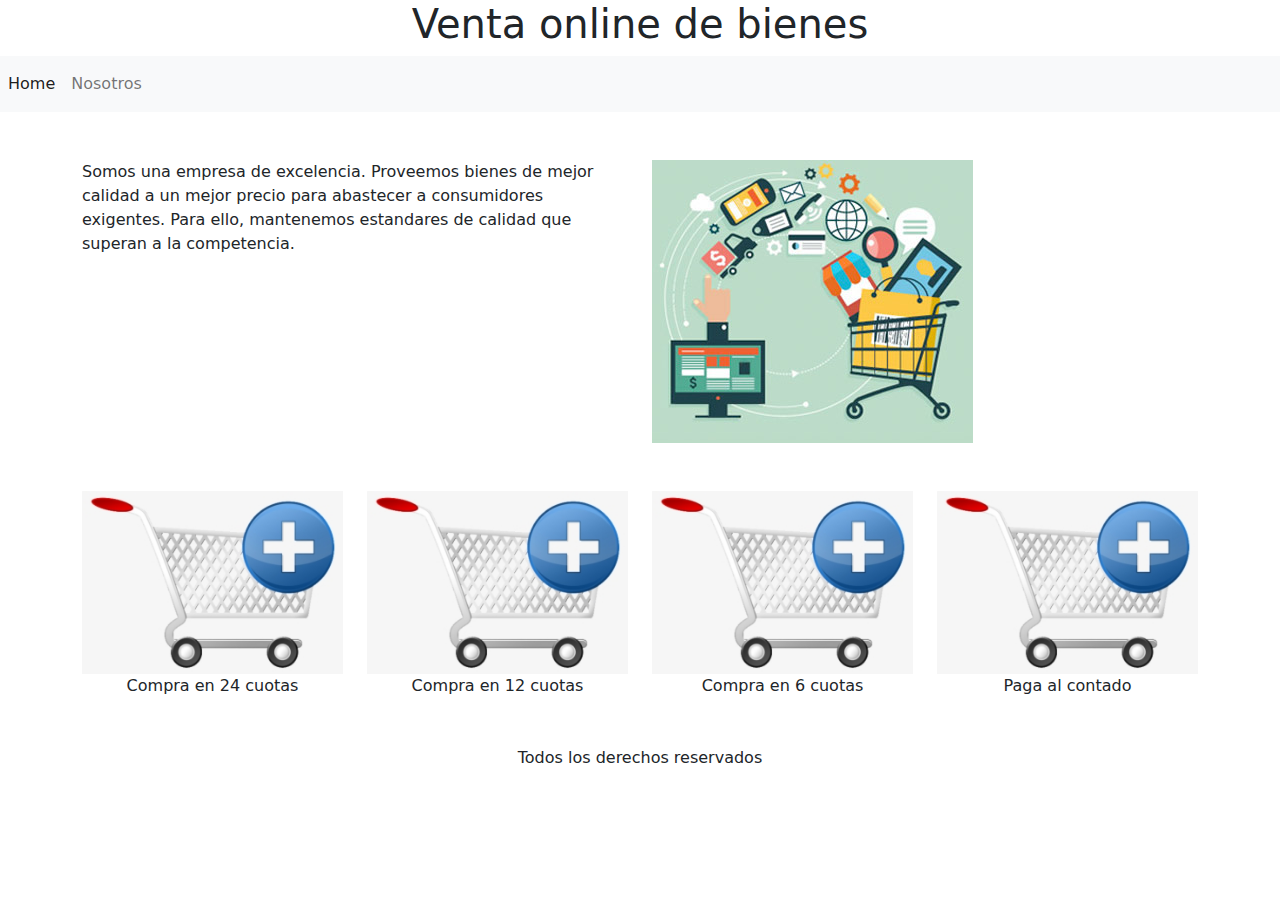
<file: index.html>
<!DOCTYPE html>
<html lang="en">
<head>
    <meta charset="UTF-8">
    <meta http-equiv="X-UA-Compatible" content="IE=edge">
    <meta name="viewport" content="width=device-width, initial-scale=1.0">
    <!--link bootstrap-->
    <link rel="stylesheet" href="css/bootstrap.min.css">
    <!--link CSS-->
    <link rel="stylesheet" href="cssP/main.css">
    <title>Clase Boot</title>
</head>
<body>




    <header class="row">
        
        <h1 class="col-12 text-center">
            Venta online de bienes
        </h1>

    </header>


    <!--Inicio menu de bootstrap-->

    <nav class="navbar navbar-expand-lg navbar-light bg-light row">
        <div class="container-fluid">
          
          <button class="navbar-toggler" type="button" data-bs-toggle="collapse" data-bs-target="#navbarText" aria-controls="navbarText" aria-expanded="false" aria-label="Toggle navigation">
            <span class="navbar-toggler-icon"></span>
          </button>
          <div class="collapse navbar-collapse" id="navbarText">
            <ul class="navbar-nav me-auto mb-2 mb-lg-0">
              <li class="nav-item">
                <a class="nav-link active" aria-current="page" href="#">Home</a>
              </li>
              <li class="nav-item">
                <a class="nav-link" href="Pages/Nosotros.html">Nosotros</a>
              </li>
              
            </ul>
            
          </div>
        </div>
      </nav>
    
    
    <!--Fin menu de bootstrap-->


    <main class="container pl-10">

        <div class="row">

            <p class="col-6 mt-5 " >

                Somos una empresa de excelencia. Proveemos bienes de mejor calidad a un mejor precio para abastecer a consumidores exigentes. Para ello, mantenemos estandares de calidad que superan a la competencia.


            </p>

            <div class="col-6 mt-5 pl-10 ">
                <img src="img/comercio.jpg" class="img-fluid  img-no">
            </div>

            
        </div>

        <section class="row mt-5">

            <div class="col-3 mb-5 text-center">
                <img src="img/carrito.png" class="img-fluid  img-no">
                Compra en 24 cuotas
            </div>

            <div class="col-3 text-center">
                <img src="img/carrito.png" class="img-fluid  img-no">
                Compra en 12 cuotas
            </div>

            <div class="col-3 text-center">
                <img src="img/carrito.png" class="img-fluid  img-no">
                Compra en 6 cuotas
            </div>

            <div class="col-3 text-center">
                <img src="img/carrito.png" class="img-fluid  img-no">
                Paga al contado
            </div>

            








        </section>

        

    </main>

    <footer class="row">

        <p class="col-12 text-center" >
            Todos los derechos reservados
        </p>

    </footer>


    <script src="js/bootstrap.min.js"></script>


</body>
</html>
</file>
<file: cssP/main.css>
body{
     background-color: rgb(255, 255, 255);
 }

 /*mediaqueries*/
  @media only screen and (max-width: 768px) and (min-width: 576px){
    .img-no{
        display: none;
    }

   
 

    

  }
</file>
